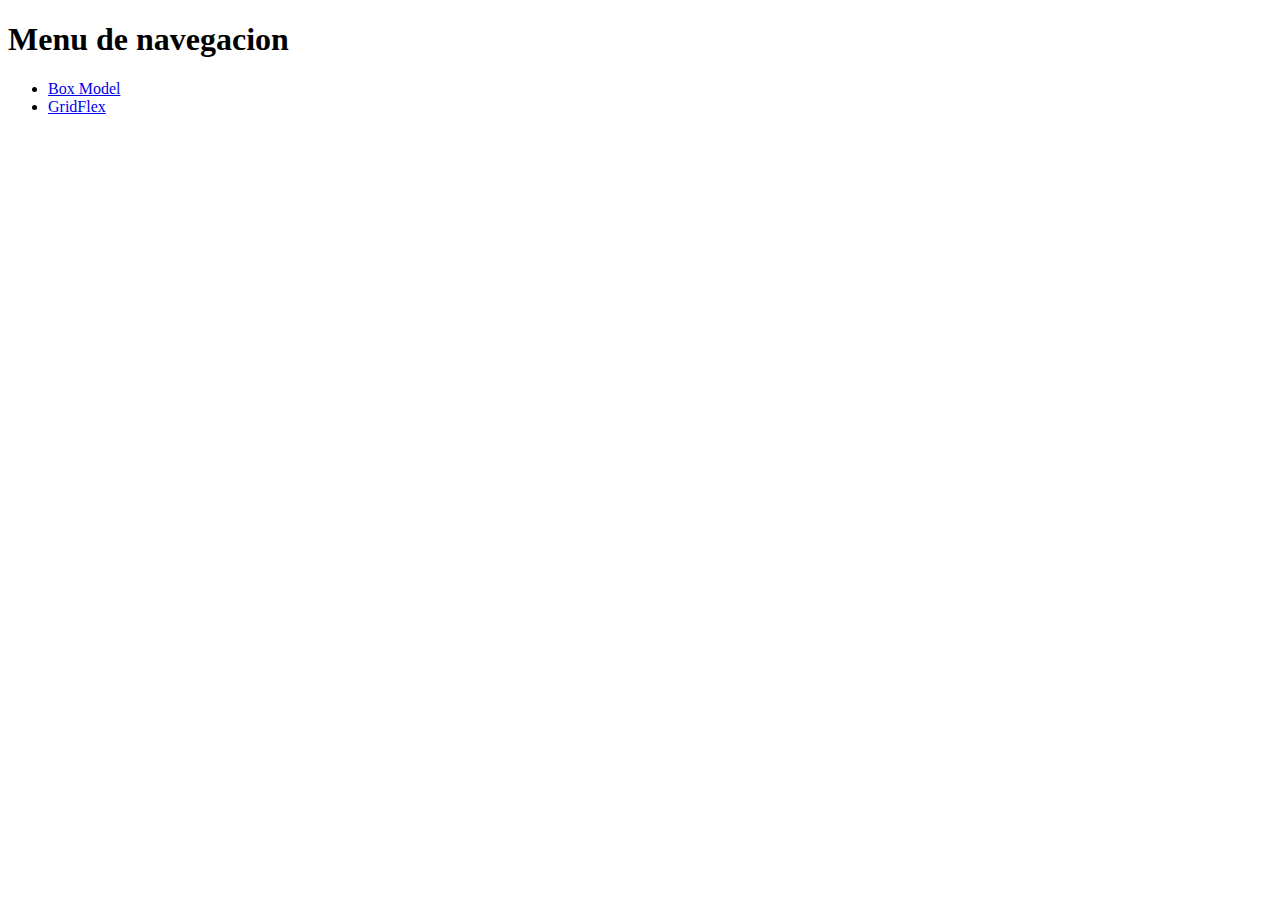
<file: index.html>
<!DOCTYPE html>
<html lang="en">
<head>
    <meta charset="UTF-8">
    <meta name="viewport" content="width=device-width, initial-scale=1.0">
    <title>Document</title>
</head>
<body>
    <nav>
        <h1>Menu de navegacion</h1>
        <ul>
            <li><a href="boxmodel.html">Box Model</a></li>
            <li><a href="gridflex.html">GridFlex</a></li>
        </ul>
    </nav>
</body>
</html>
</file>
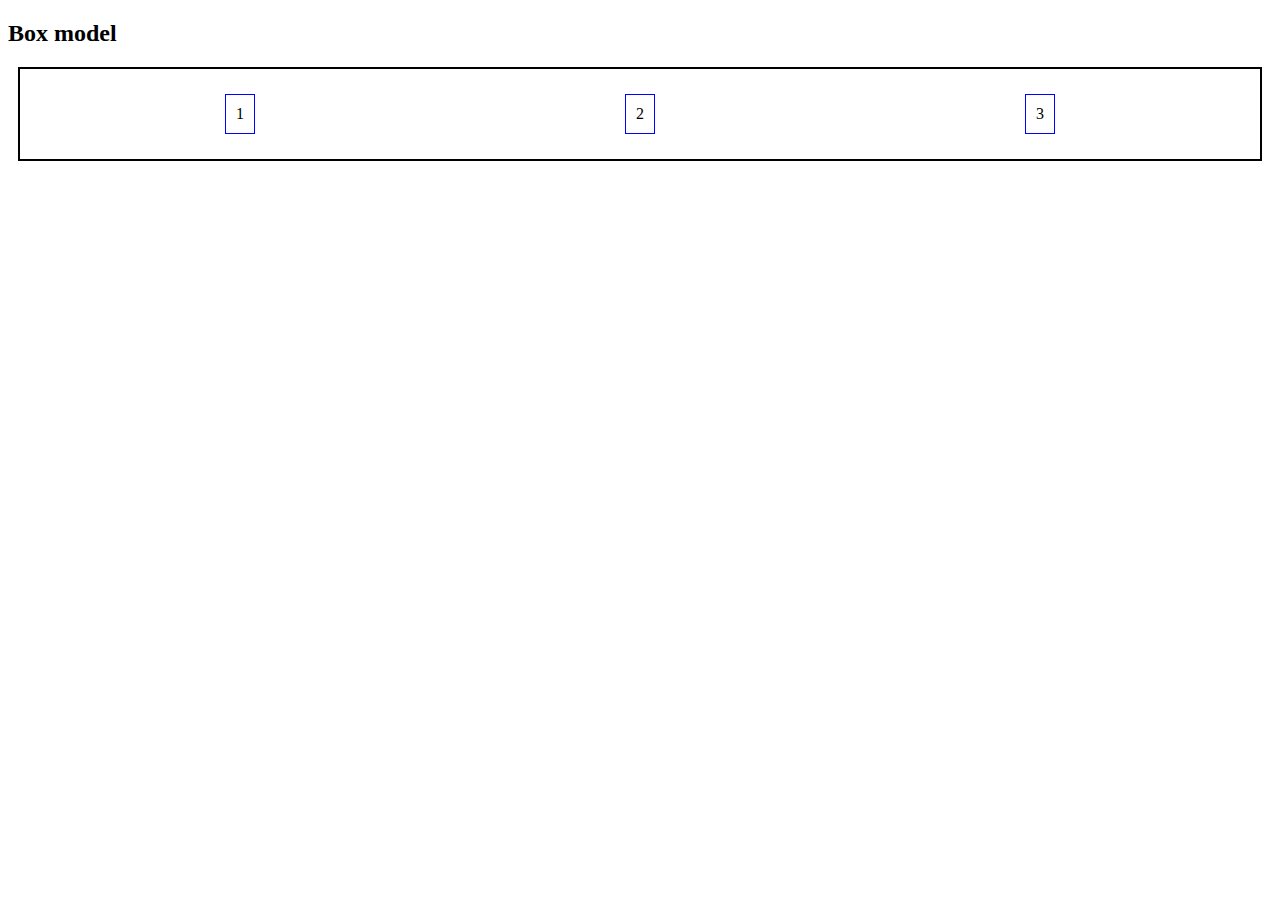
<file: boxmodel.html>
<!DOCTYPE html>
<html lang="en">
<head>
    <meta charset="UTF-8">
    <meta name="viewport" content="width=device-width, initial-scale=1.0">
    <title>Document</title>
    <link rel="stylesheet" href="stylesBM.css">
</head>
<body>
    <h2>Box model</h2>
    <div class="contenedor">
        <div class="contenedor-dentro">1</div>
        <div class="contenedor-dentro">2</div>
        <div class="contenedor-dentro">3</div>
    </div>
</body>
</html>
</file>
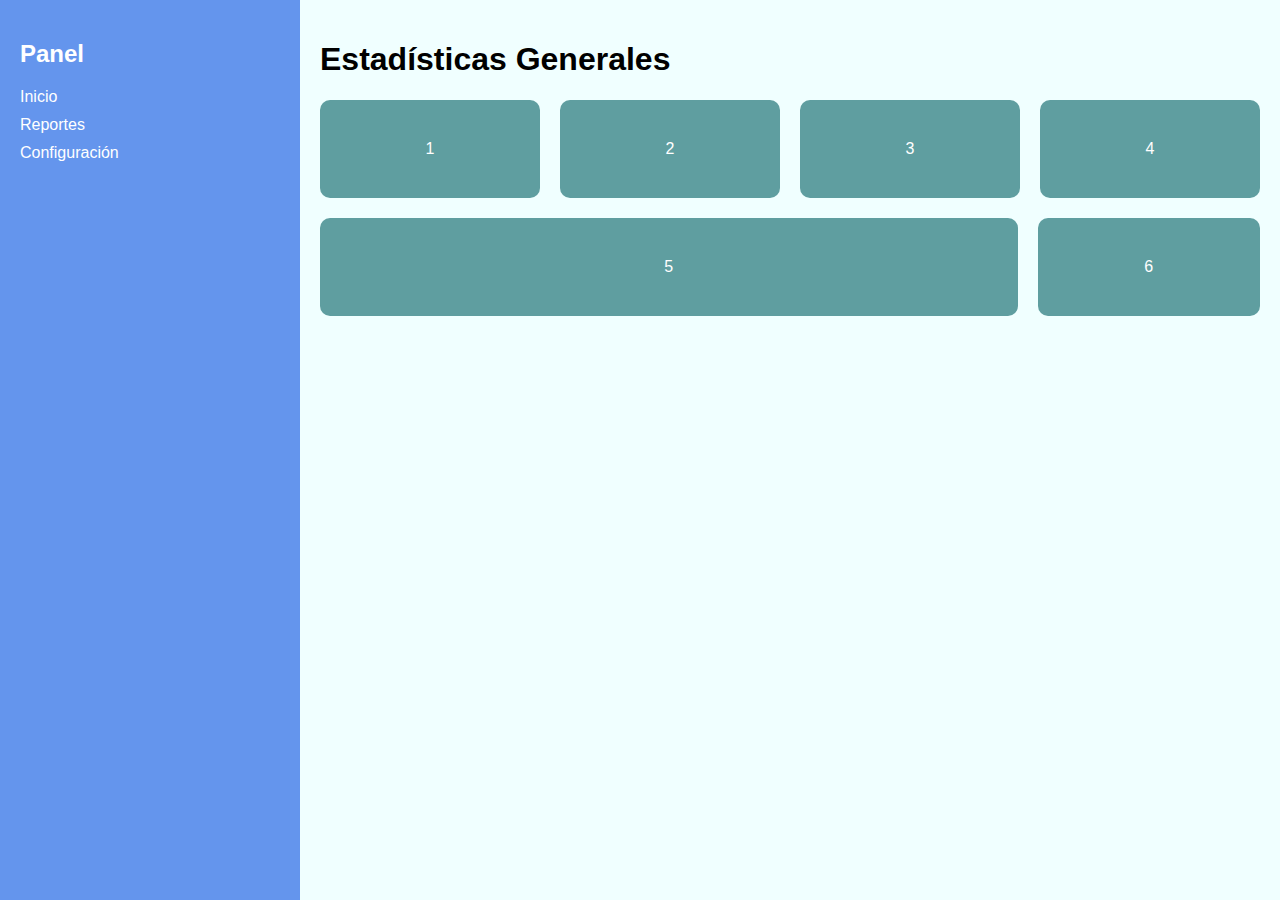
<file: dashboard.html>
<!DOCTYPE html>
<html lang="en">
<head>
    <meta charset="UTF-8">
    <meta name="viewport" content="width=device-width, initial-scale=1.0">
    <title>Document</title>
    <link rel="stylesheet" href="dashboard.css">
</head>
<body>
    <main class="dashboard">
  <aside class="sidebar">
    <h2>Panel</h2>
    <ul>
      <li>Inicio</li>
      <li>Reportes</li>
      <li>Configuración</li>
    </ul>
  </aside>

  <section class="contenido">
    <h1>Estadísticas Generales</h1>

    <div class="tarjetas">
      <div class="tarjeta">1</div>
      <div class="tarjeta">2</div>
      <div class="tarjeta">3</div>
      <div class="tarjeta">4</div>
      <div class="tarjeta tarjeta-grande">5</div>
      <div class="tarjeta">6</div>
    </div>
  </section>
</main>
</body>
</html>
</file>
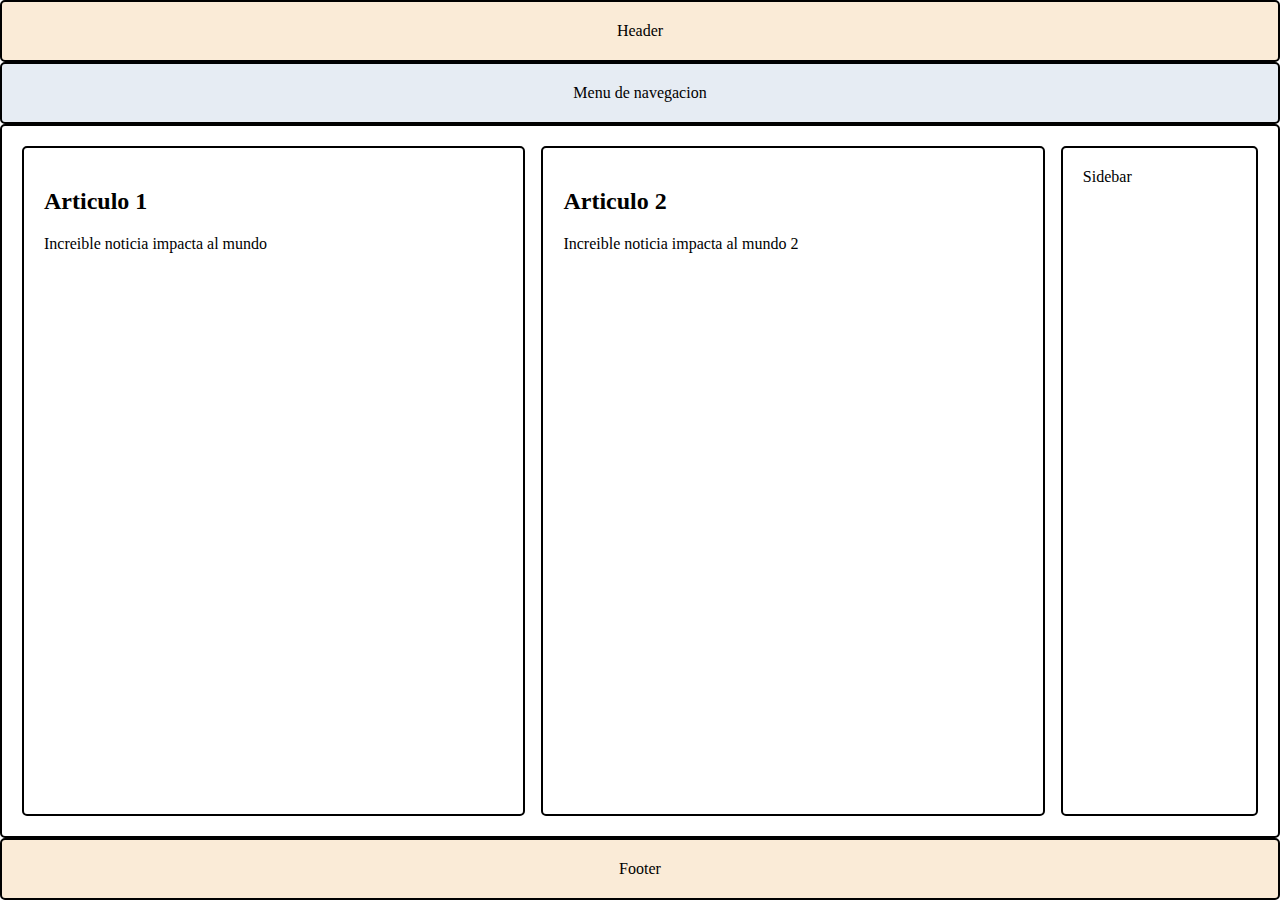
<file: gridflex.html>
<!DOCTYPE html>
<html lang="en">
<head>
    <meta charset="UTF-8">
    <meta name="viewport" content="width=device-width, initial-scale=1.0">
    <title>Document</title>
    <link rel="stylesheet" href="stylesGF.css">
</head>
<body>
    <header>Header</header>
    <nav>Menu de navegacion</nav>
    <main>
        <article>
            <h2>Articulo 1</h2>
            <p>Increible noticia impacta al mundo</p>
        </article>
        <article>
            <h2>Articulo 2</h2>
            <p>Increible noticia impacta al mundo 2</p>
        </article>
        <aside>Sidebar</aside>
    </main>
    <footer>Footer</footer>
</body>
</html>
</file>
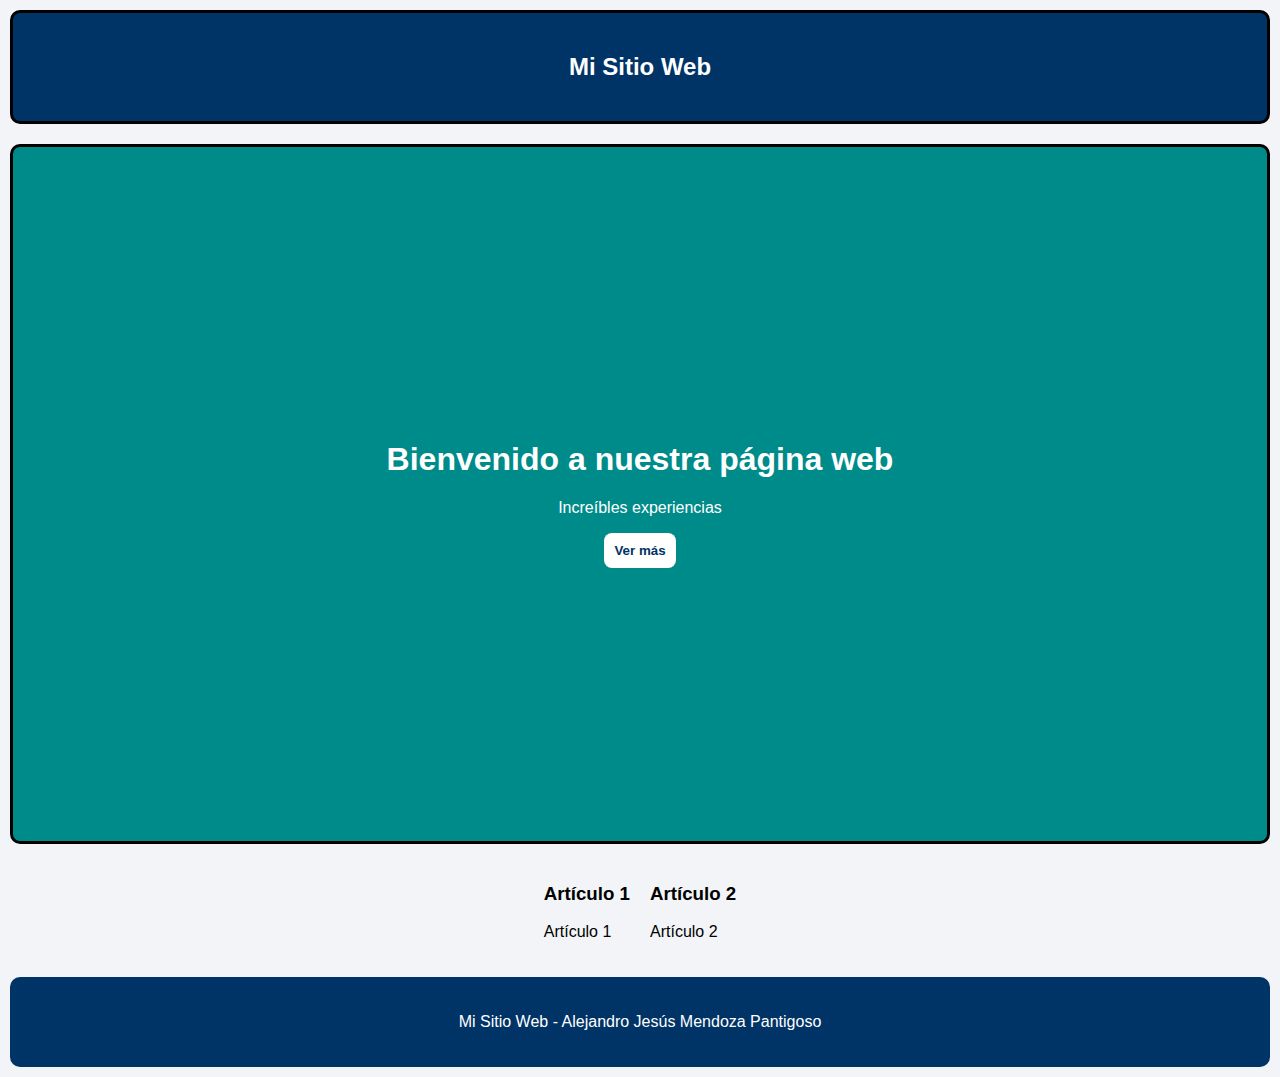
<file: landscape.html>
<html lang="es">
<head>
  <meta charset="UTF-8">
  <meta name="viewport" content="width=device-width, initial-scale=1.0">
  <title>Documento</title>
  <link rel="stylesheet" href="landscape.css">
</head>

<body>
    <div class="contenedor">
        <header><h2>Mi Sitio Web</h2></header>
        <section class="hero">
            <div class="hero-contenido">
                <h1>Bienvenido a nuestra página web</h1>
                <p>Increíbles experiencias</p>
                <button>Ver más</button>
            </div>
        </section>
        <main>
            <article>
                <h3>Artículo 1</h3>
                <p>Artículo 1</p>
            </article>
            <article>
                <h3>Artículo 2</h3>
                <p>Artículo 2</p>
            </article>
        </main>
        <footer>
            <p>Mi Sitio Web - Alejandro Jesús Mendoza Pantigoso</p>
        </footer>
    </div>
</body>
</html>
</file>
<file: stylesBM.css>
.contenedor{
    margin: 10px;
    border: 2px solid black;
    padding: 20px;
    display: flex;
    justify-content: space-around;
}

.contenedor-dentro{
    border: 1px solid blue;
    padding: 10px;
    margin: 5px;
}
</file>
<file: dashboard.css>
body {
  margin: 0;
  font-family: Arial, sans-serif;
}

.dashboard {
  display: grid;
  grid-template-columns: 300px 1fr;
  height: 100vh;
}

.sidebar {
  background-color: cornflowerblue;
  color: white;
  padding: 20px;
}

.sidebar ul {
  list-style: none;
  padding: 0;
}

.sidebar li {
  margin: 10px 0;
}

.contenido {
  background-color: azure;
  padding: 20px;
}

.tarjetas {
  display: flex;
  flex-wrap: wrap;
  gap: 20px;
}

.tarjeta {
  flex: 1 1 calc(25% - 25px);
  background-color: cadetblue;
  text-align: center;
  padding: 40px;
  color: white;
  border-radius: 10px;
  box-sizing: border-box;
}

.tarjeta-grande {
  flex: 1 1 calc(75% - 20px);
  background-color: cadetblue;
}
</file>
<file: stylesGF.css>
body {
    margin: 0;
    display: grid;
    grid-template-rows: auto auto 1fr auto;
    min-height: 100vh;
}

header, nav, footer, aside, main, article{
    border: 2px solid black;
    padding: 20px;
    border-radius: 5px;
}

header, footer{
    background-color: antiquewhite;
}

header, nav, footer {
    text-align: center;
}

nav {
    background: #e6ecf3;
}

main {
    display: flex;
    gap: 16px;
    flex-direction: row;
}

article {
    flex: 3;
    background: #fff;
}

aside {
    flex: 1;
    background: #fff;
}
</file>
<file: landscape.css>
body {
  margin: 0;
  font-family: Arial, sans-serif;
  background-color: #f2f4f7;
}

.contenedor {
  display: grid;
  grid-template-rows: auto 80vh auto auto;
  grid-template-areas:"header" "hero" "main" "footer";
}

header {
  grid-area: header;
  background-color: #003366;
  color: white;
  text-align: center;
  padding: 20px;
  margin: 10px;
  border: 3px solid black;
  border-radius: 10px;
}

.hero {
  grid-area: hero;
  background-color: darkcyan;
  display: flex;
  justify-content: center;
  align-items: center;
  text-align: center;
  color: white;
  margin: 10px;
  border: 3px solid black;
  padding: 40px;
  border-radius: 10px;
}

.hero-contenido button {
  background-color: white;
  color: #003366;
  border: none;
  padding: 10px;
  border-radius: 8px;
  cursor: pointer;
  font-weight: bold;
  transition: background 0.3s;
}

.hero-contenido button:hover {
  background-color: #ddd;
}

main {
  grid-area: main;
  display: flex;
  justify-content: center;
  flex-wrap: wrap;
  gap: 20px;
  margin: 10px;
}

footer {
  grid-area: footer;
  background-color: #003366;
  color: white;
  text-align: center;
  padding: 20px;
  margin: 10px;
  border-radius: 10px;
}
</file>
